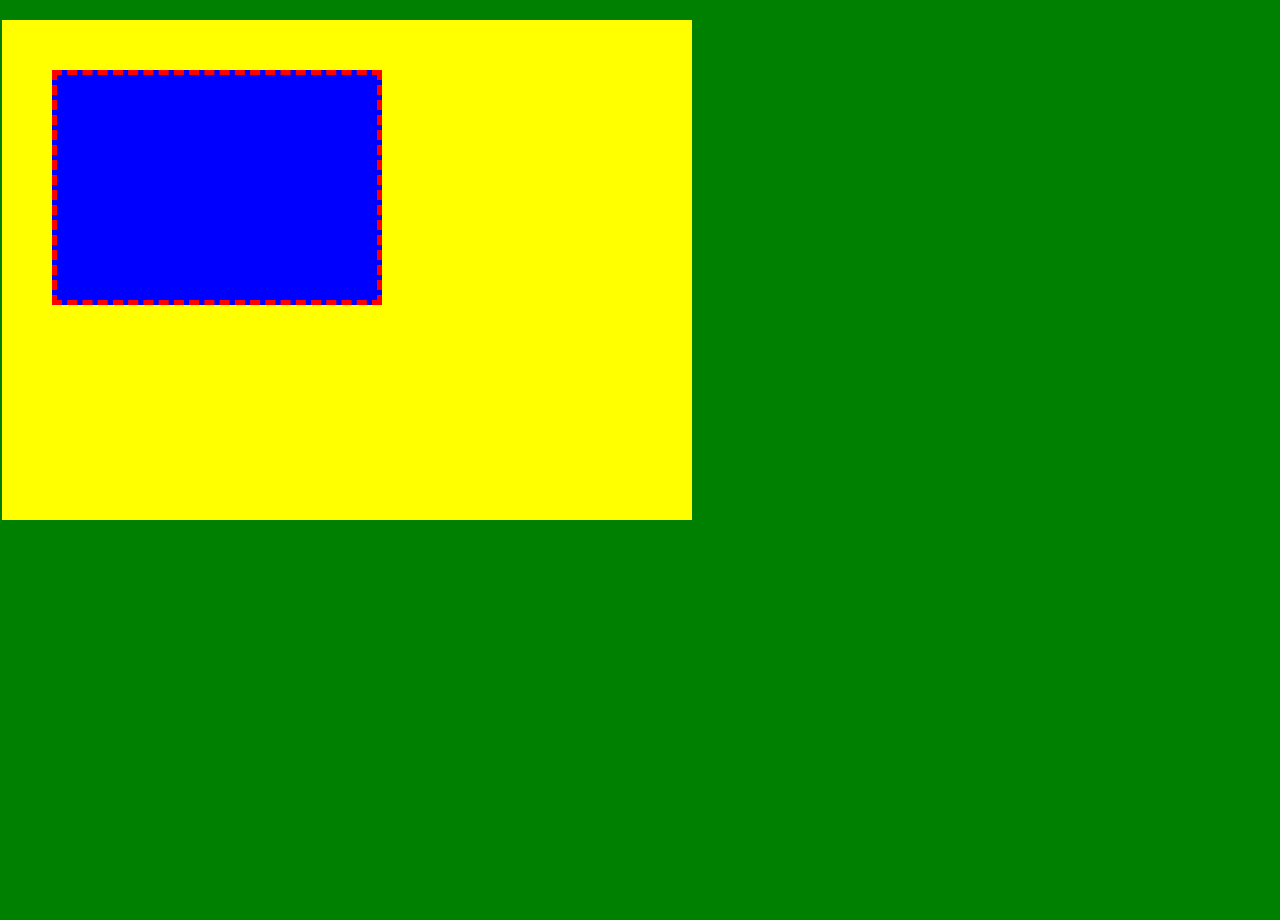
<file: Box Model.html>
<!DOCTYPE html>
<html lang="en">
  <head>
    <meta charset="UTF-8" />
    <meta name="viewport" content="width=device-width, initial-scale=1.0" />
    <title>Box Model</title>
    <style>
      body,
      html {
        padding: 0;
        margin: 0;
        background-color: green;
        height: 100%;
      }
      .box {
        background-color: yellow;
        width: 50%;
        height: 50%;
        padding-top: 50px;
        padding-left: 50px;
        margin: 20px 10px 5px 2px;
      }
      .inside-box {
        background-color: blue;
        width: 50%;
        height: 50%;
        border: 5px dashed red;
      }
    </style>
  </head>
  <body>
    <div class="box">
      <div class="inside-box"></div>
    </div>
  </body>
</html>
</file>
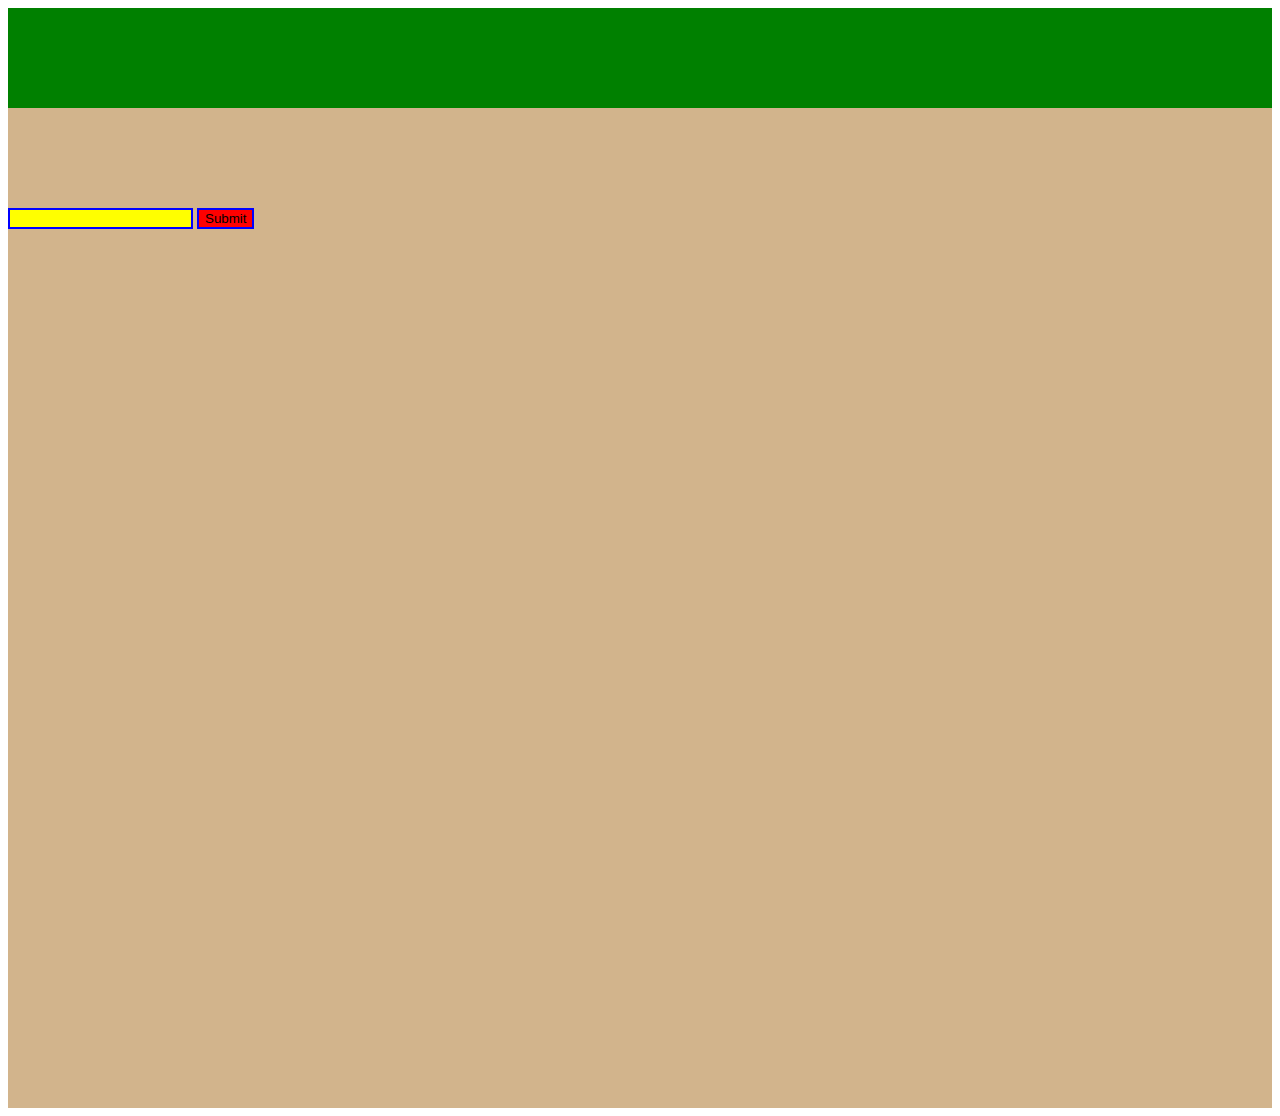
<file: CSS selectors and Pseudo Selectors.html>
<!DOCTYPE html>
<html lang="en">
  <head>
    <meta charset="UTF-8" />
    <meta name="viewport" content="width=device-width, initial-scale=1.0" />
    <title>Selectors and Pseudo Selectors</title>
    <link href="CSS selectors and Pseudo Selectors.css" rel="stylesheet" />
  </head>
  <body>
    <div class="container">
      <div class="box">
        <div class="box"></div>
      </div>
      <div class="box"></div>
      <div class="box">
        <input type="password" />
        <input type="submit" />
      </div>
      <div class="box"></div>
      <div class="box"></div>
      <div class="box"></div>
      <div class="box"></div>
      <div class="box"></div>
      <div class="box"></div>
      <div class="box"></div>
      <div class="box"></div>
    </div>
  </body>
</html>
</file>
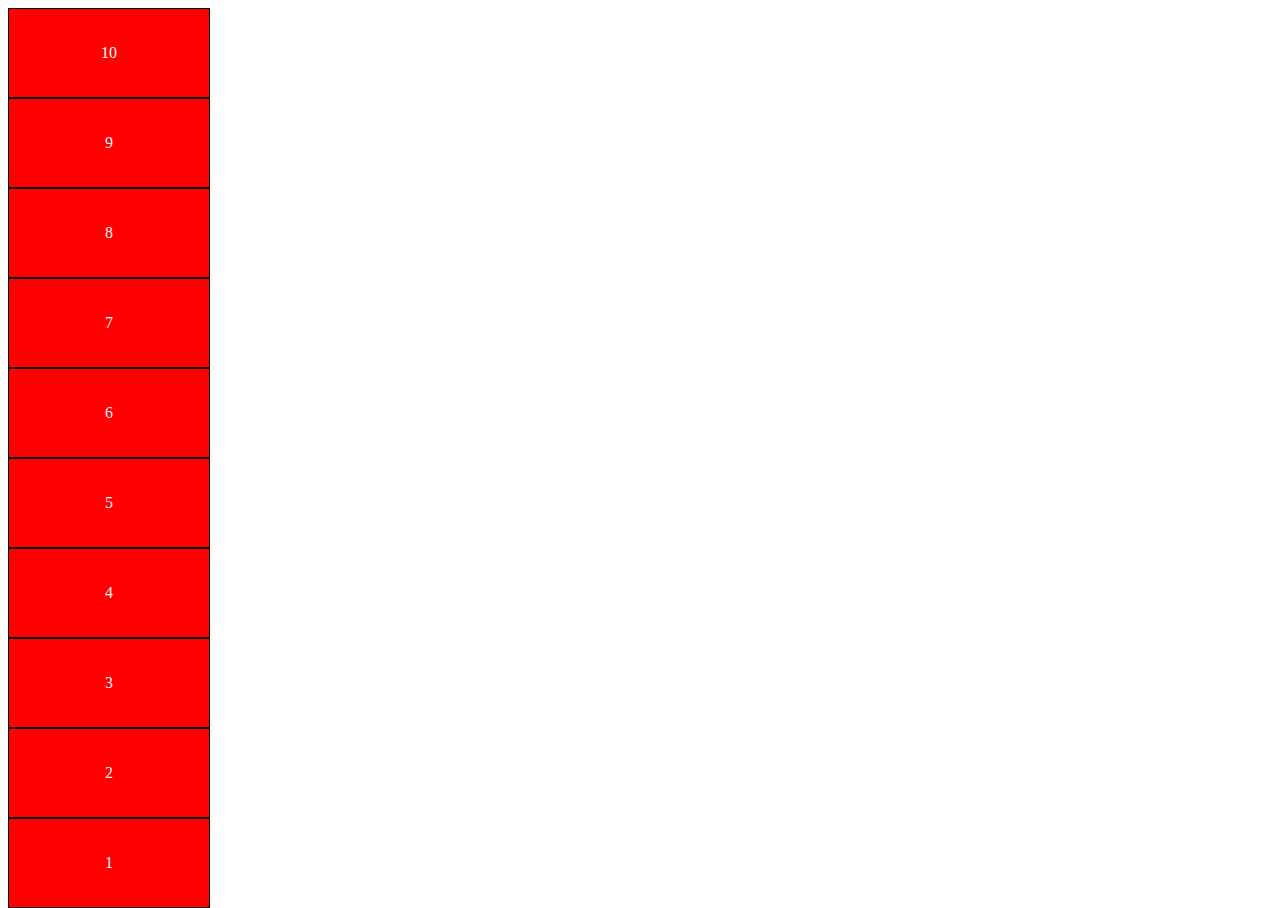
<file: Flexbox.html>
<!DOCTYPE html>
<html lang="en">
  <head>
    <meta charset="UTF-8" />
    <meta name="viewport" content="width=device-width, initial-scale=1.0" />
    <title>Document</title>
    <style>
      html,
      body {
        height: 100%;
      }
      .father {
        display: flex;
        justify-content: space-between;
        align-items: flex-start;
        height: 100%;
        flex-direction: column-reverse;
      }
      .box {
        background-color: red;
        width: 200px;
        height: 200px;
        border: 1px solid black;
        display: flex;
        justify-content: center;
        align-items: center;
        color: white;
      }
    </style>
  </head>
  <body>
    <div class="father">
      <div class="box">1</div>
      <div class="box">2</div>
      <div class="box">3</div>
      <div class="box">4</div>
      <div class="box">5</div>
      <div class="box">6</div>
      <div class="box">7</div>
      <div class="box">8</div>
      <div class="box">9</div>
      <div class="box">10</div>
    </div>
  </body>
</html>
</file>
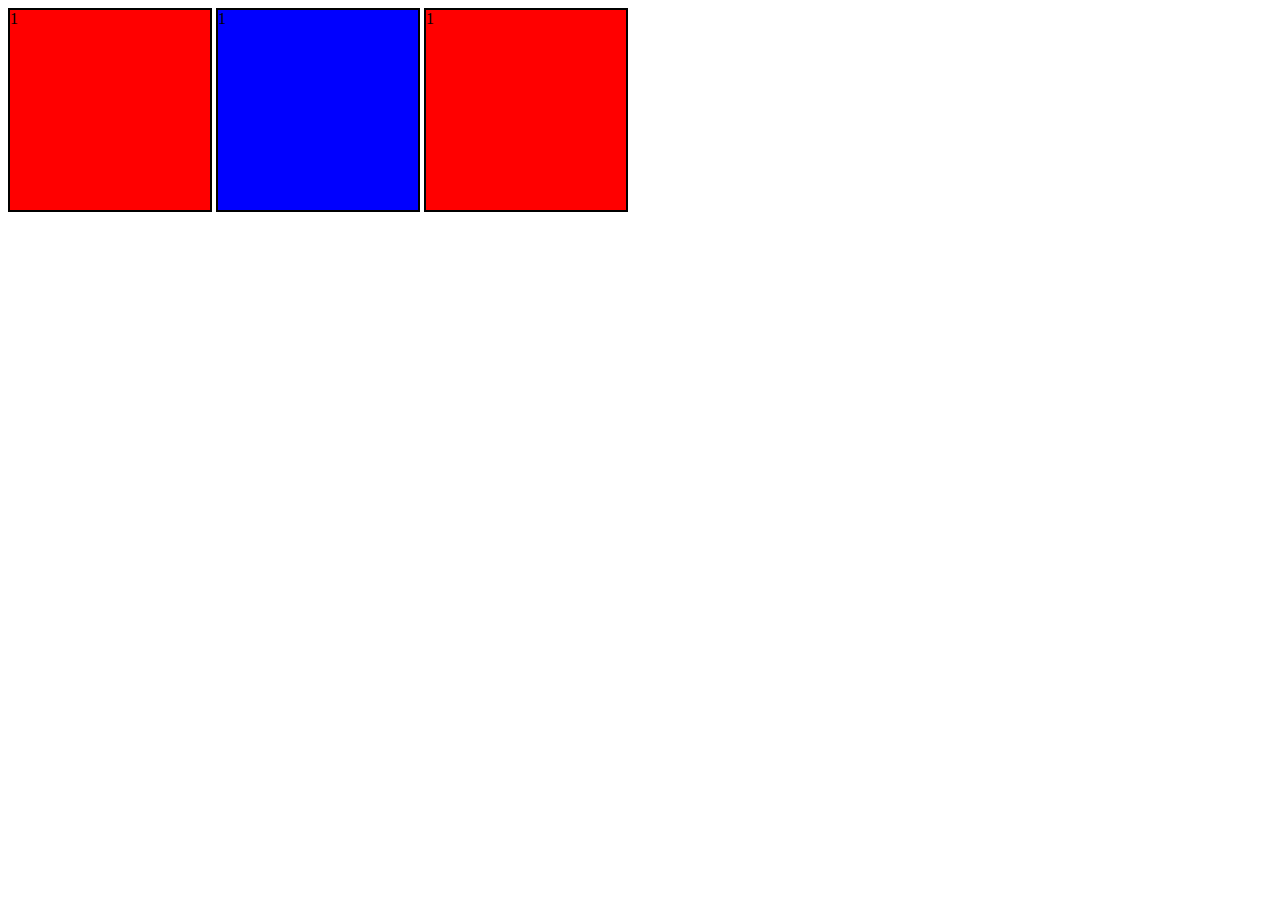
<file: Inline vs Block vs Inline Block.html>
<!DOCTYPE html>
<html lang="en">
  <head>
    <meta charset="UTF-8" />
    <meta name="viewport" content="width=device-width, initial-scale=1.0" />
    <title>Inline example</title>
    <style>
      .box {
        background-color: red;
        width: 200px;
        height: 200px;
        border: 2px solid black;
        display: inline-block;
      }
      .box1 {
        background-color: blue;
        width: 200px;
        height: 200px;
        border: 2px solid black;
        display: inline-block;
      }
    </style>
  </head>
  <body>
    <span class="box">1</span>
    <span class="box1">1</span>
    <span class="box">1</span>
  </body>
</html>
</file>
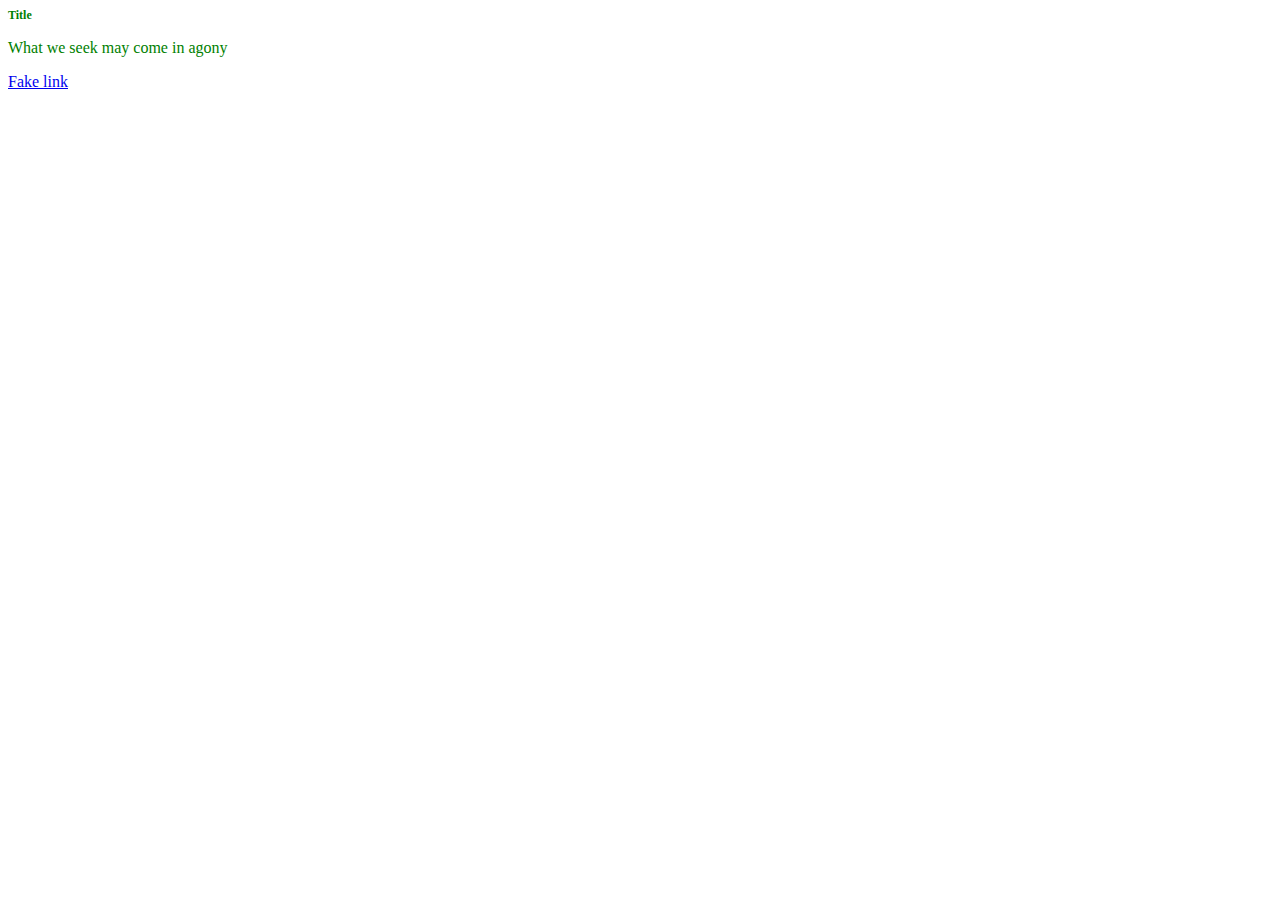
<file: Mixing CSS with HTML.html>
<!DOCTYPE html>
<html lang="EN">
  <head>
    <meta charset="UTF-8" />
    <meta name="VIEWPOINT" content="WIDTH=DEVICE-WIDTH, INITIAL-SCALE=1.O" />
    <meta http-equiv="X-UA-Compatible" content="ie=edge" />
    <title>Mixin CSS and HTML</title>
    <link href="styles.css" rel="stylesheet" />
  </head>
  <body>
    <h1>Title</h1>
    <p>What we seek may come in agony</p>
    <a href="contact-me.html">Fake link</a>
  </body>
</html>
</file>
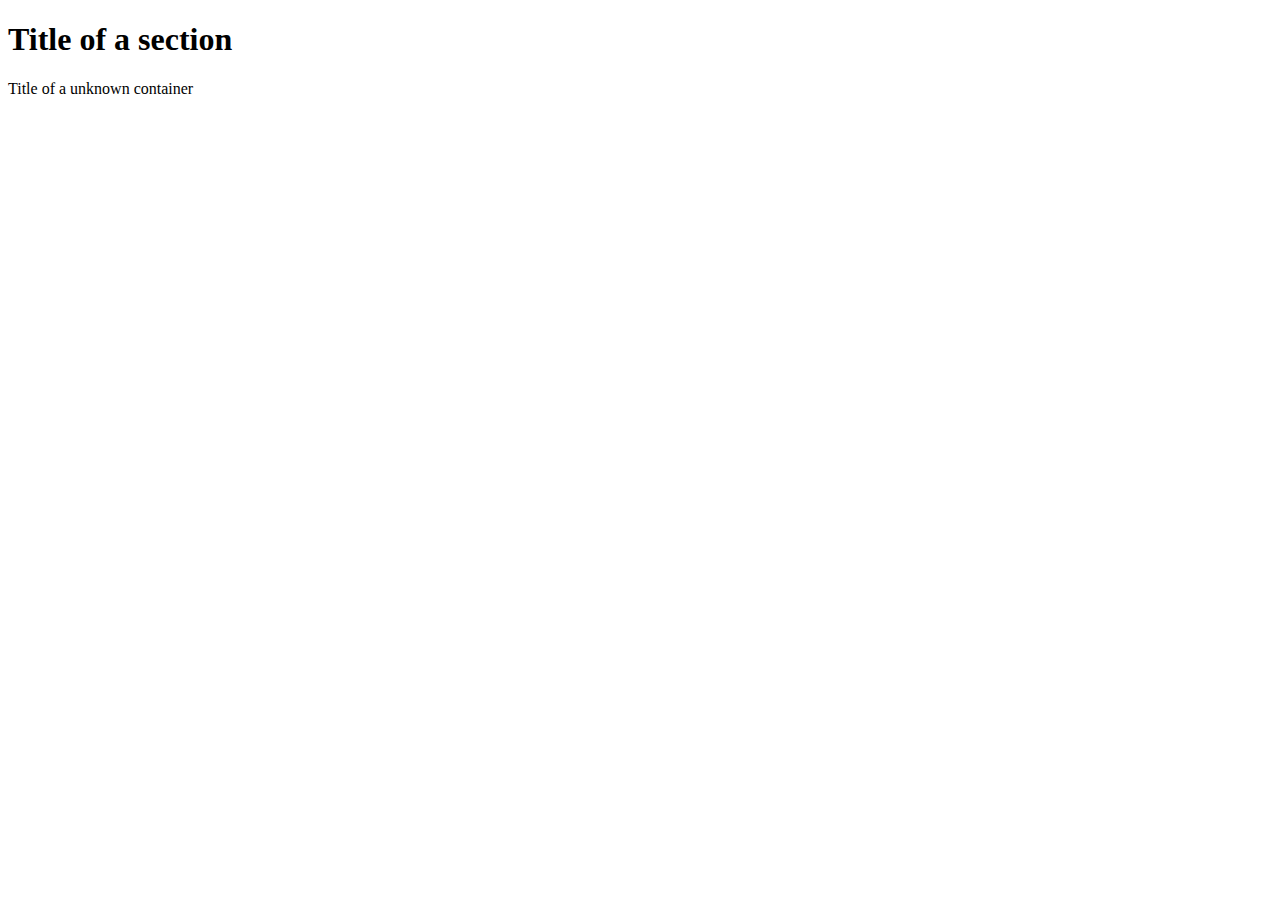
<file: Our first html document.html>
<!DOCTYPE html>
<html>
  <head>
    <meta charset="utf-8" />
    <meta name="author" content="Nomad Coders" />
    <meta name="discription" content="Welcome to my Kakao Clone" />
    <title>This is my title</title>
  </head>
  <body>
    <section>
      <header id="headerNumberOne" class="defaultHeader">
        <h1>Title of a section</h1>
      </header>
    </section>
    <div>
      <header id="DifferentHeader" class="defaultHeader">
        Title of a unknown container
      </header>
    </div>
  </body>
</html>
</file>
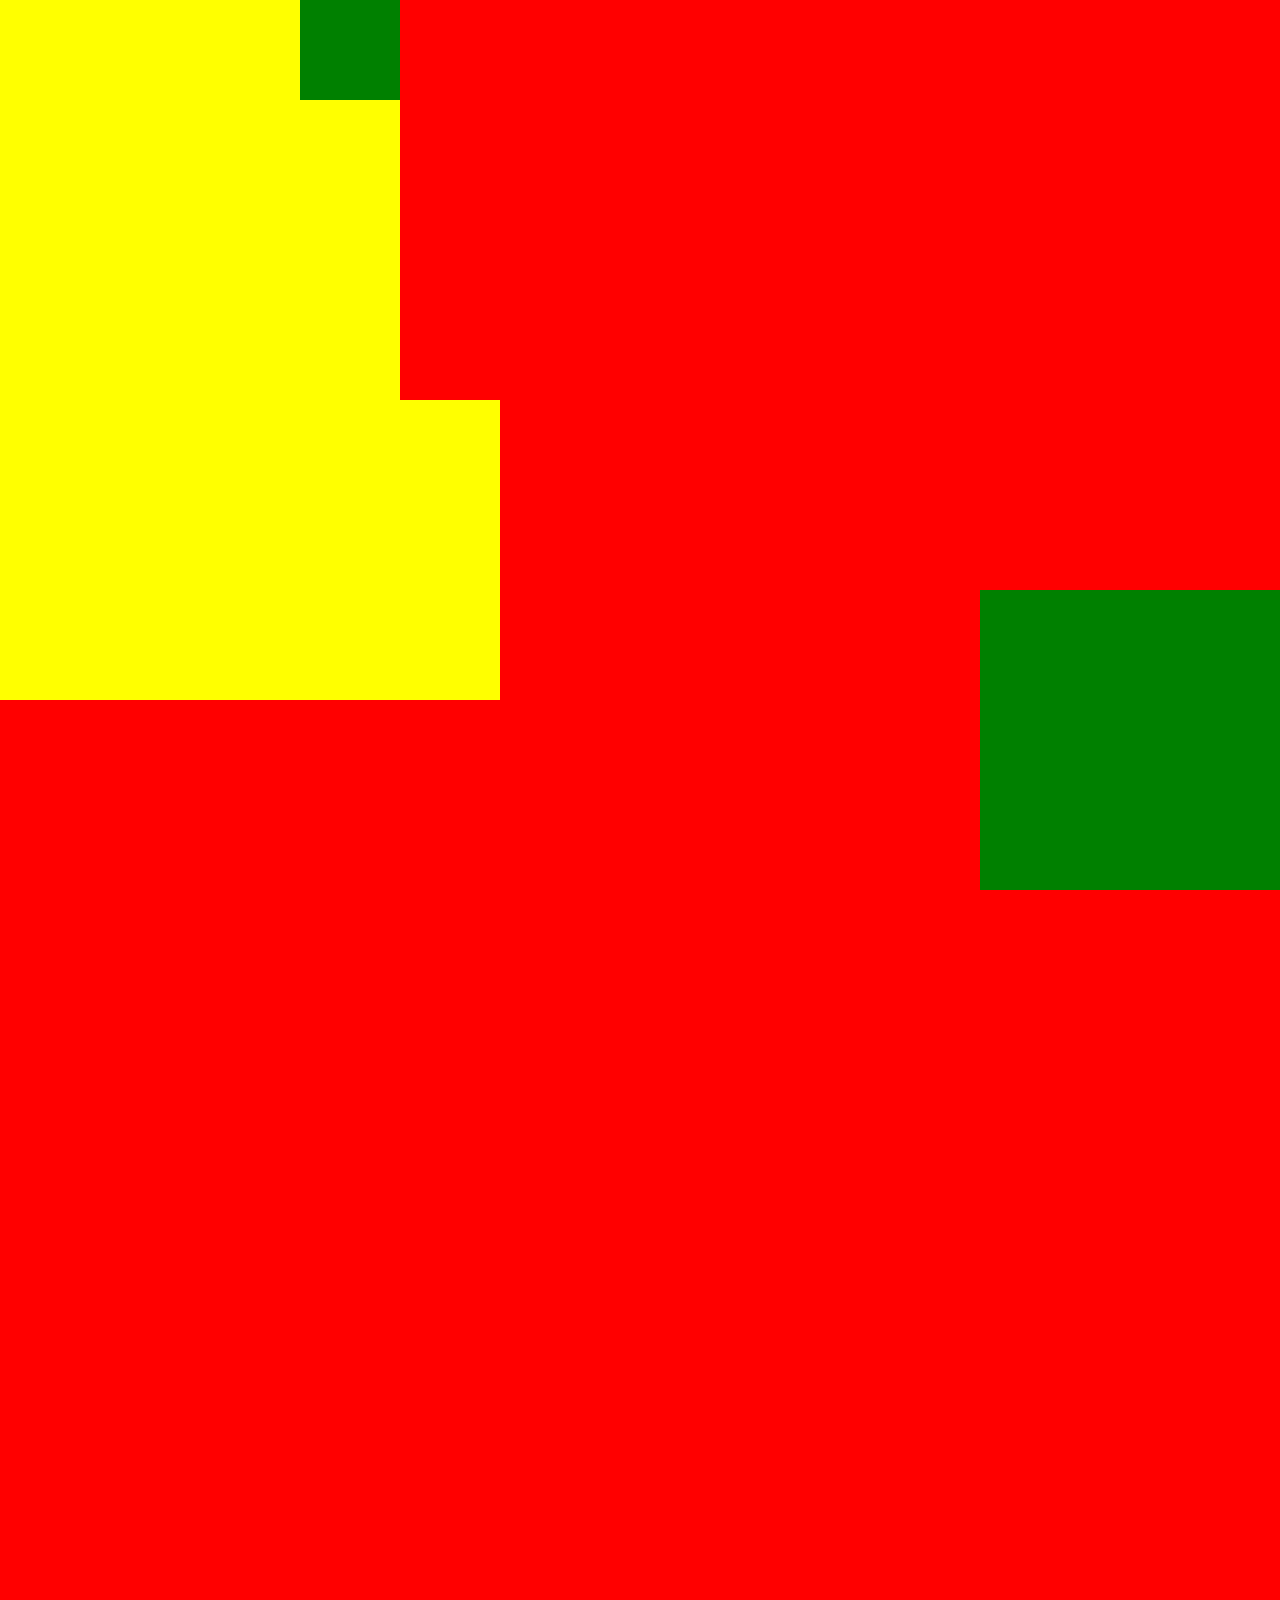
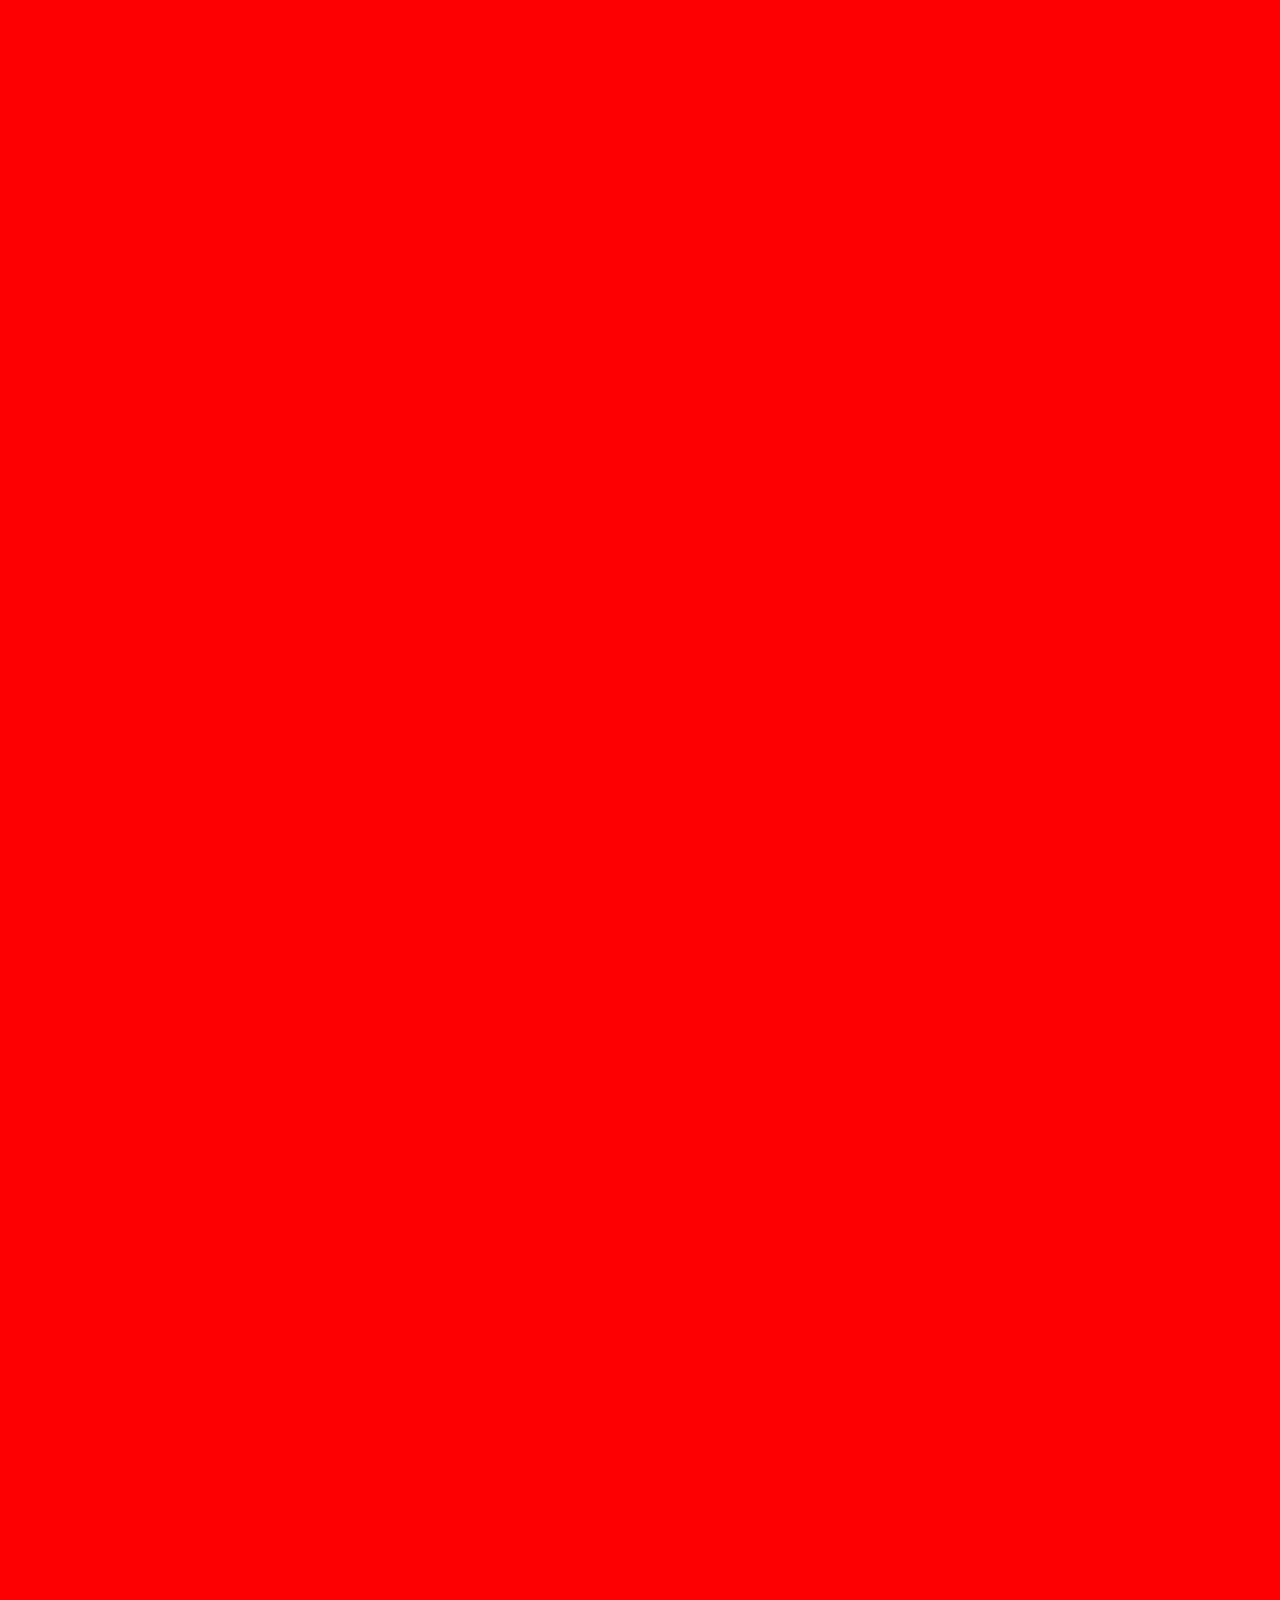
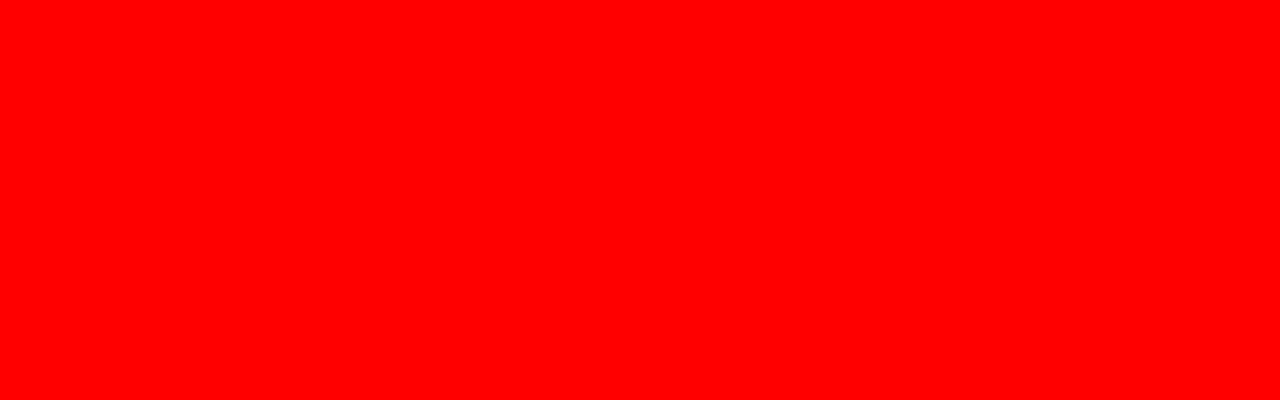
<file: Position property.html>
<!DOCTYPE html>
<html lang="en">
  <head>
    <meta charset="UTF-8" />
    <meta name="viewport" content="width=device-width, initial-scale=1.0" />
    <title>Document</title>
    <style>
      body,
      html {
        height: 100%;
        margin: 0;
        padding: 0;
      }
      body {
        height: 400%;
        background-color: red;
      }
      .abs-box {
        width: 400px;
        height: 400px;
        background-color: yellow;
        position: relative;
      }
      .abs-child {
        width: 100px;
        height: 100px;
        background-color: green;
        position: absolute;
        right: 0;
      }
      #boxOne {
        height: 300px;
        width: 500px;
        background-color: yellow;
        position: static;
      }
      #boxTwo {
        height: 300px;
        width: 300px;
        background-color: green;
        position: fixed;
        bottom: 10px;
        right: 0px;
      }
    </style>
  </head>
  <body>
    <div class="abs-box">
      <div class="abs-child"></div>
    </div>
    <div id="boxOne">
      <div class="box-child"></div>
    </div>
    <div id="boxTwo">
      <div class="box-child"></div>
    </div>
  </body>
</html>
</file>
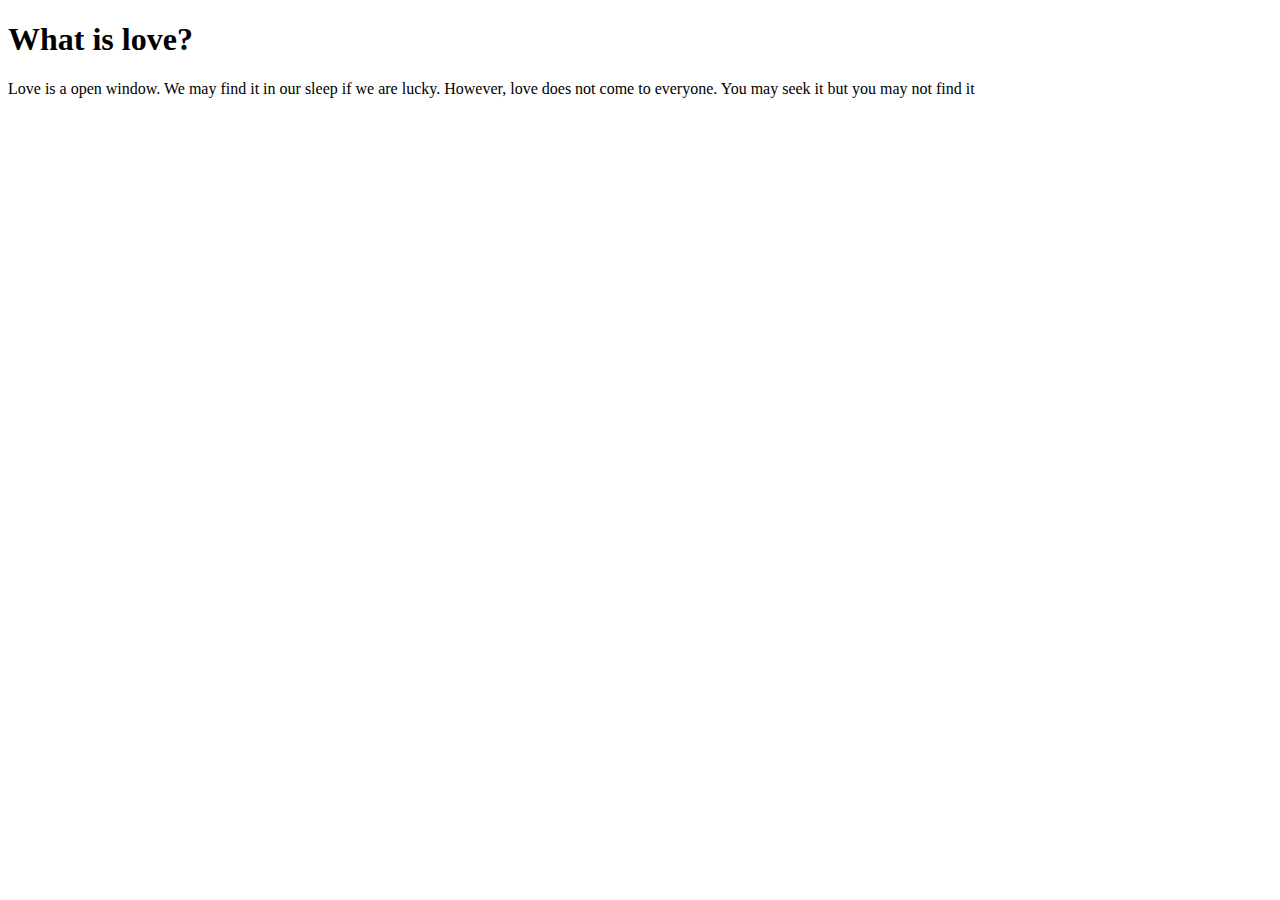
<file: semantic.html>
<!DOCTYPE html>
<html lang="en">
  <head>
    <meta charset="UTF-8" />
    <meta name="viewport" content="width=device-width, initial-scale=1.0" />
    <title>Document</title>
  </head>
  <body>
    <section>
      <h1>What is love?</h1>
      <p>
        Love is a open window. We may find it in our sleep if we are lucky.
        However, love does not come to everyone. You may seek it but you may not
        find it
      </p>
    </section>
  </body>
</html>
</file>
<file: CSS selectors and Pseudo Selectors.css>
input[type="submit"] {
  background-color: red;
}
input[type="password"] {
  background-color: yellow;
}
input {
  border: 2px solid blue;
}
.box:nth-child(3n + 1) {
  background-color: green;
  display: block;
  height: 100px;
}
.box {
  background-color: hotpink;
  height: 100px;
}
.container > .box {
  background-color: tan;
}
</file>
<file: styles.css>
h1 {
  color: green;
  font-size: 12px;
}
p {
  color: green;
}
</file>
